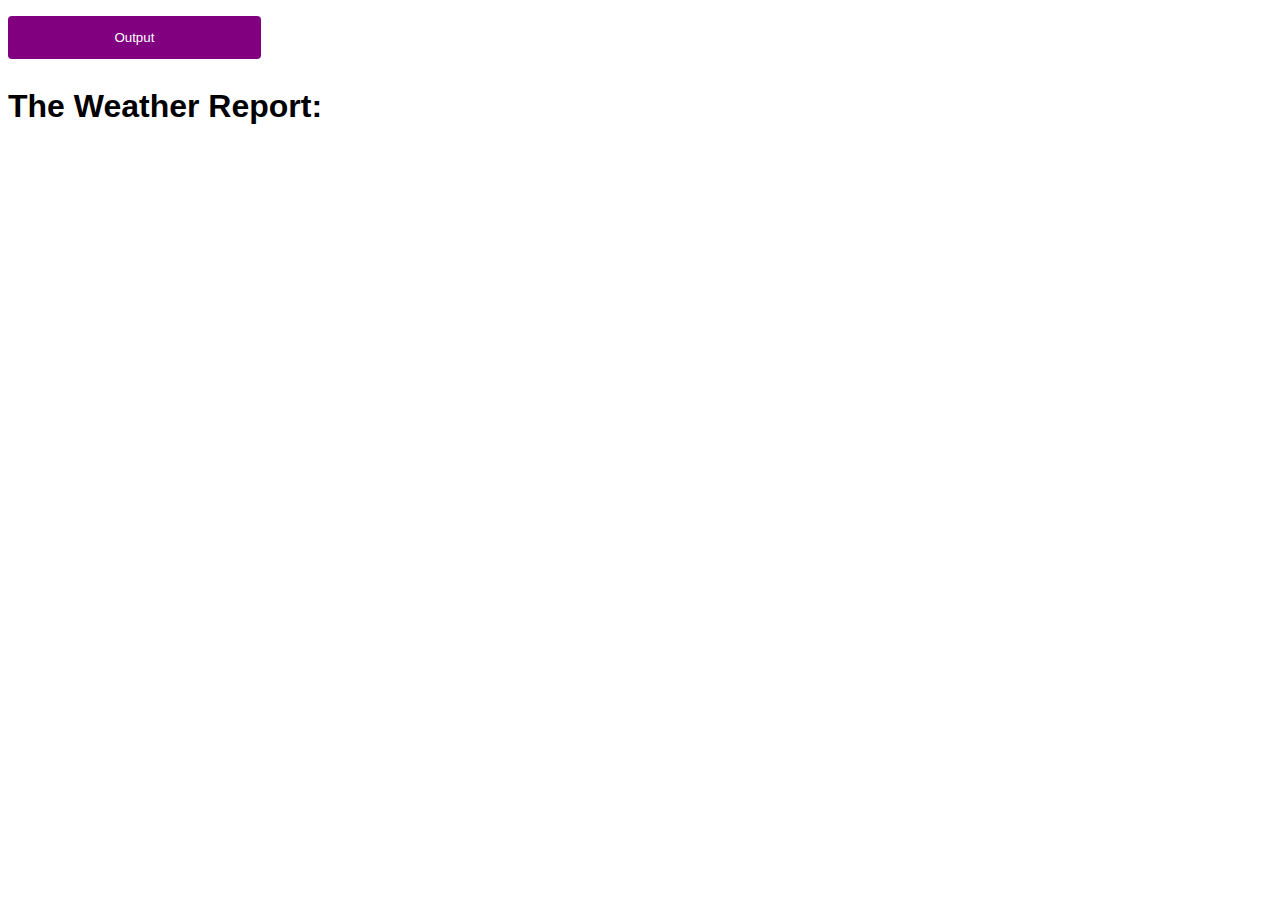
<file: index.html>
<!-- Title:working with json object -->
<!-- Description:The button allows you to fetch data from 
    an API and printed onto the website using 
    a for each loop, printing certain data members 
    of the array of objects  -->
<!-- Author:Shree Rakshitha L-->
<!-- Date:29-04-2021 -->


<!DOCTYPE html>
<html lang="en">
  <head>
    <meta charset="UTF-8" />
    <meta name="viewport" content="width=device-width, initial-scale=1.0" />
    <meta http-equiv="X-UA-Compatible" content="ie=edge" />
    <link rel="stylesheet" href="fetchapi.css" />
    <title>FetchAPI</title>
  </head>
  <body>
    <div>
      <button id="btn">Output</button>
      <h1>The Weather Report:</h1>
      <span id="output"> </span>
    </div>
  </body>

  <script type="text/javascript" >
  const btn = document.getElementById("btn");
var str = "";
const fetchJSON = () => {
fetch(
"https://www.7timer.info/bin/astro.php?lon=113.2&lat=23.1&ac=0&unit=metric&output=json&tzshift=0"
)
.then((result) => result.json())
.then((parsedjson) => {
  console.log(parsedjson);
  parsedjson.dataseries.forEach((ele) => {
    str += ` <h4> Cloud Cover: ${ele.cloudcover} ;  Time Point: ${ele.timepoint}</h4> `;
    document.getElementById("output").innerHTML = str;
  });
})
.catch((e) => console.log(e));
};

btn.addEventListener("click", fetchJSON);

</script>
</html>
</file>
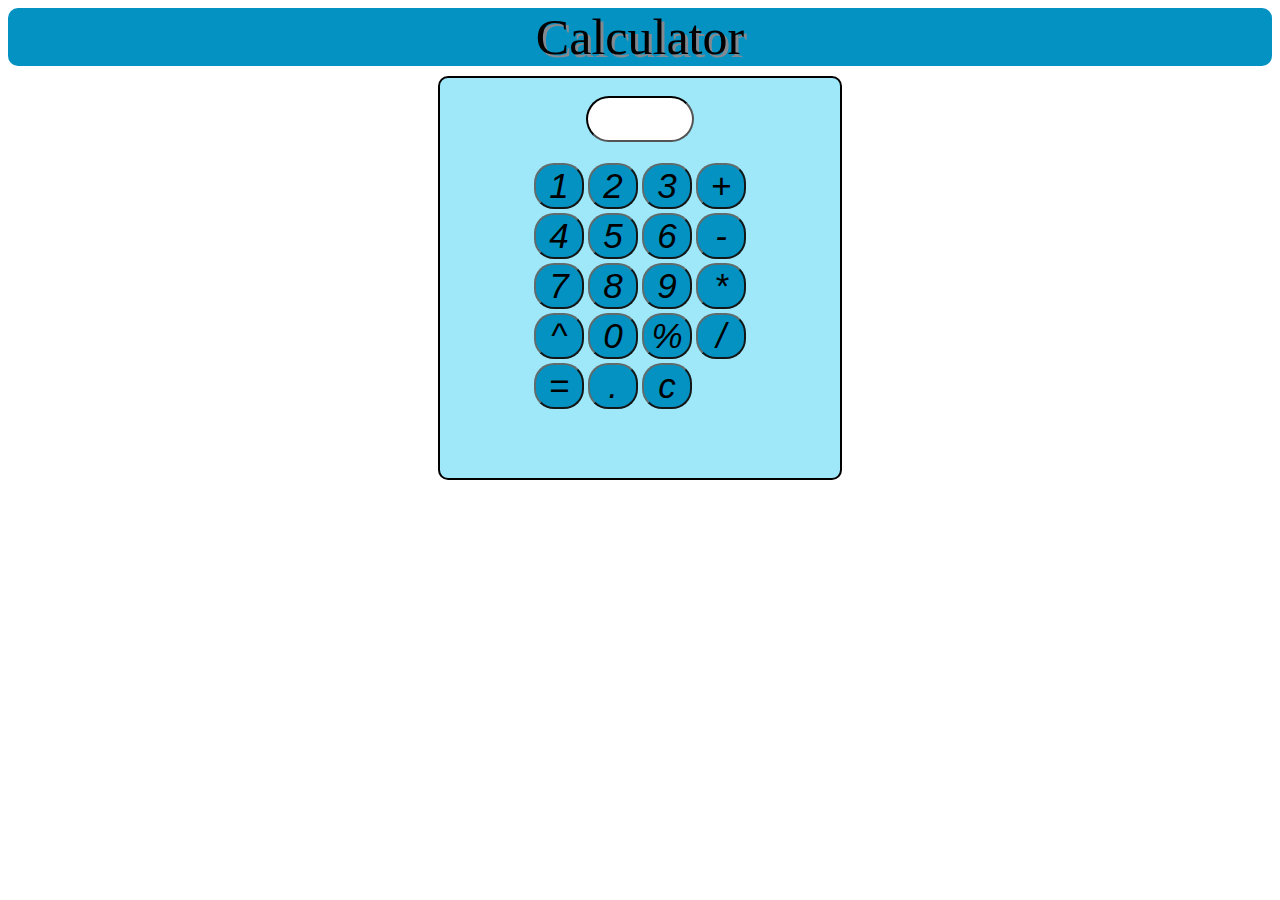
<file: calculator.html>
<!DOCTYPE html>
<html lang="en">
  <head>
    <meta charset="UTF-8" />
    <meta http-equiv="X-UA-Compatible" content="IE=edge" />
    <meta name="viewport" content="width=device-width, initial-scale=1.0" />
    <title>Document</title>
  </head>
  <body>
    <style>
      .Title{
        border-radius:10px;
        margin-bottom:10px;
        text-align: center;
        font-size: 50px;
        font-family: Cambria, Cochin, Georgia, Times, 'Times New Roman', serif;
        font-display: inherit;
        background-color: #0492c2;;
        font-feature-settings: "abvs";
        text-shadow:3px 3px rgba(153, 136, 136, 0.849);
        
        
      }
     
     
      input[type="button"]{
        border-radius:20px;
        background-color:#0492c2; ;
        color:black;
        border-color: #616b6b ;
        font-style: italic;
        font-size: 35px;

        height:100%;
        width:50px;
        
      }

      input[type="text"]
{
border-radius: 100px;
height:100%;
width:100px;
font-size: 35px;
background-color: lightblue;
text-align: right;
background-color:white;
border-color:black ;
width:25%;
}

 

    </style>
   <div class="Title">Calculator</div>
   <div style="border: 2px solid black;border-radius:10px;background-color: #9fe8fa;margin-left:auto;margin-right:auto;width:400px;height:400px">
     <br>
 <table style="margin-left:auto;margin-right:auto;">
   <div style="text-align:center"> <input type="text" id="ipt" /></div>

<br>

<tr>
    <td><input type="button" value="1" onclick="dis('1')"></td>
    <td><input type="button" value="2" onclick="dis('2')"></td>
    <td><input type="button" value="3" onclick="dis('3')"></td>
    <td><input type="button" value="+" onclick="dis('+')"></td>
</tr>

<tr>
    <td><input type="button" value="4"onclick="dis('4')"></td>
    <td><input type="button" value="5" onclick="dis('5')"></td>
    <td><input type="button" value="6" onclick="dis('6')"></td>
    <td><input type="button" value="-" onclick="dis('-')"></td>
</tr>

<tr>
    <td><input type="button" value="7" onclick="dis('7')"></td>
    <td><input type="button" value="8" onclick="dis('8')"></td>
    <td><input type="button" value="9" onclick="dis('9')"></td>
    <td><input type="button" value="*" onclick="dis('*')"></td>
</tr>

<tr>
    <td><input type="button" value="^" onclick="dis('^')"></td>
    <td><input type="button" value="0" onclick="dis('0')"></td>
    <td><input type="button" value="%" onclick="dis('%')"></td>
    <td><input type="button" value="/" onclick="dis('/')"></td>
</tr>

<tr>
     <td><input type="button" value="="  onclick="solve()"></td>
       <td><input type="button" value="." onclick="dis('.')"></td>
       <td><input type="button" value="c" onclick="clr()" /></td>
      
</tr>

    

   </table>
   <br>
  </div>
    <!-- <p>
      table{
          margin: 100px 500px 500px 400px;
          
      }
      <input id="cal" placeholder="Enter the operation" />
      <button id="submit" onclick="solve()">Submit</button>
     
    </p> -->
     <script src="./calculator.js"></script>
  </body>
</html>
</file>
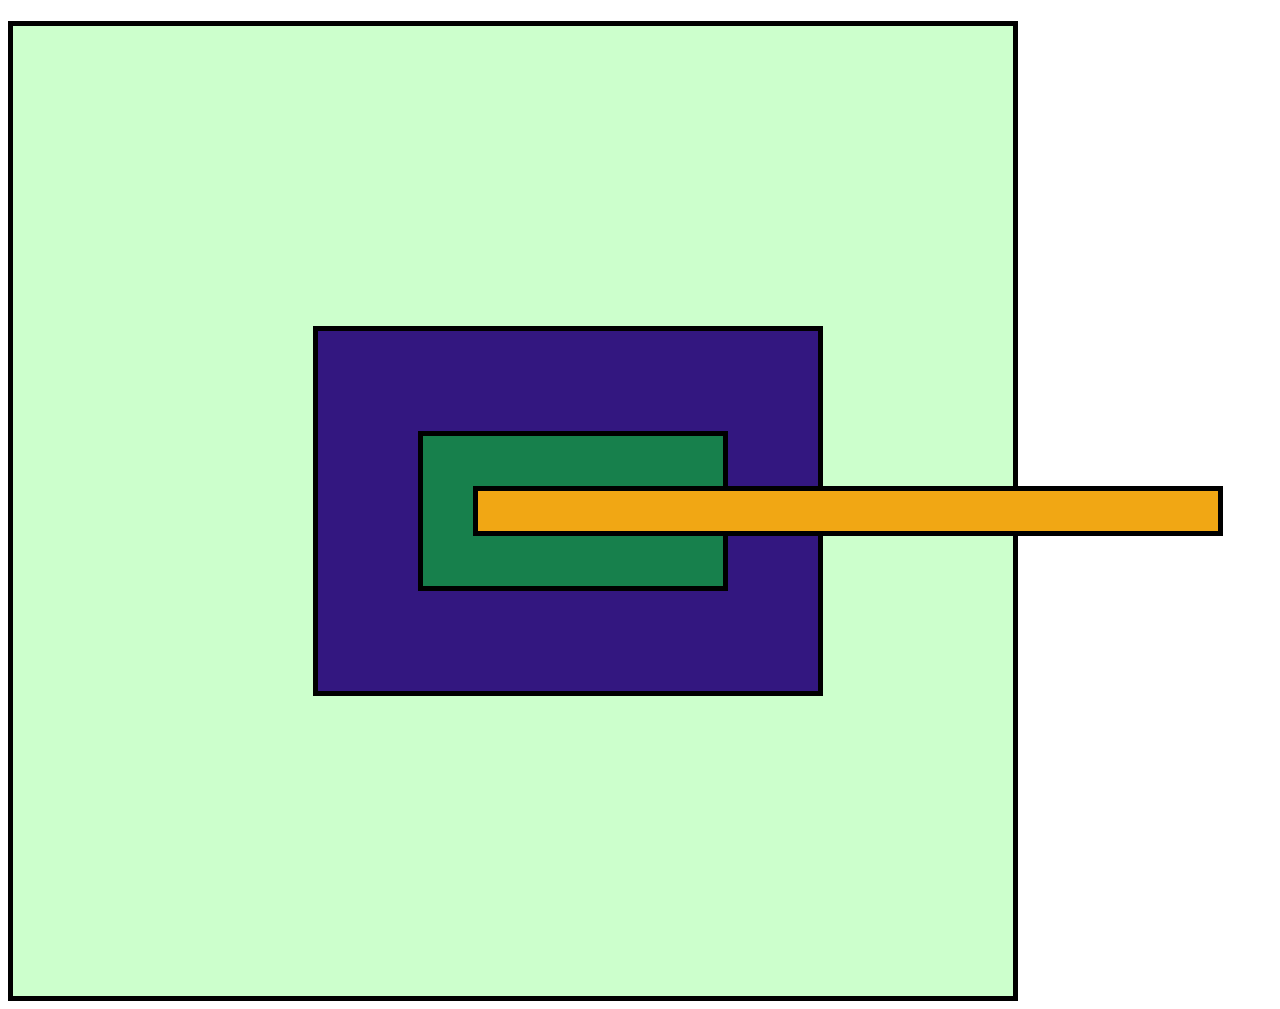
<file: castle.html>
<!-- Title:To build a castle -->
<!-- Description:To explore addEventListener events -->
<!-- Author:Shree Rakshitha L-->
<!-- Date:08-04-2021 -->


<!DOCTYPE html>
<html lang="en">
<head>
    <meta charset="UTF-8">
    <meta http-equiv="X-UA-Compatible" content="IE=edge">
    <meta name="viewport" content="width=device-width, initial-scale=1.0">
    <title>Castle</title>
</head>
<body>
    <style>
        #demo {
        width: 400px;
        padding: 300px;
        border: 5px solid;
        margin: 50;
        background-color: #cfc;
        }
        #demo1 {
        width: 300px;
        padding: 100px;
        border: 5px solid;
        margin: 50;
        background-color: rgb(51, 23, 128);
        }
        #demo2 {
        width: 200px;
        padding: 50px;
        border: 5px solid;
        margin: 50;
        background-color: rgb(23, 128, 76);
        }
        #epath {
        width: 700px;
        padding: 20px;
        border: 5px solid;
        margin: 50;
        background-color: rgb(241, 167, 20);
        }
    </style>
    <center><h1></h1> </center>
    <div id="demo">
        <div id="demo1">
            <div id="demo2">
                <div id="epath">
                </div> 
            </div>
        </div>
    </div>
    
    <script>
        let outer=document.getElementById('demo');
       outer.addEventListener('mouseover',()=>{
           console.log('You have entered castle');
       })
       let outer1=document.getElementById('demo1');
       outer1.addEventListener('mouseover',()=>{console.log('You have entered  the inner castle');   });

       let inner=document.getElementById('demo2');
       inner.addEventListener('dblclick',()=>{
           console.log("You are in the inner zone");
       })
       let inner1=document.getElementById('epath');
       inner1.addEventListener('mouseover',()=>{console.log('You are on the correct path');})
       
    </script>

</body>
</html>
</file>
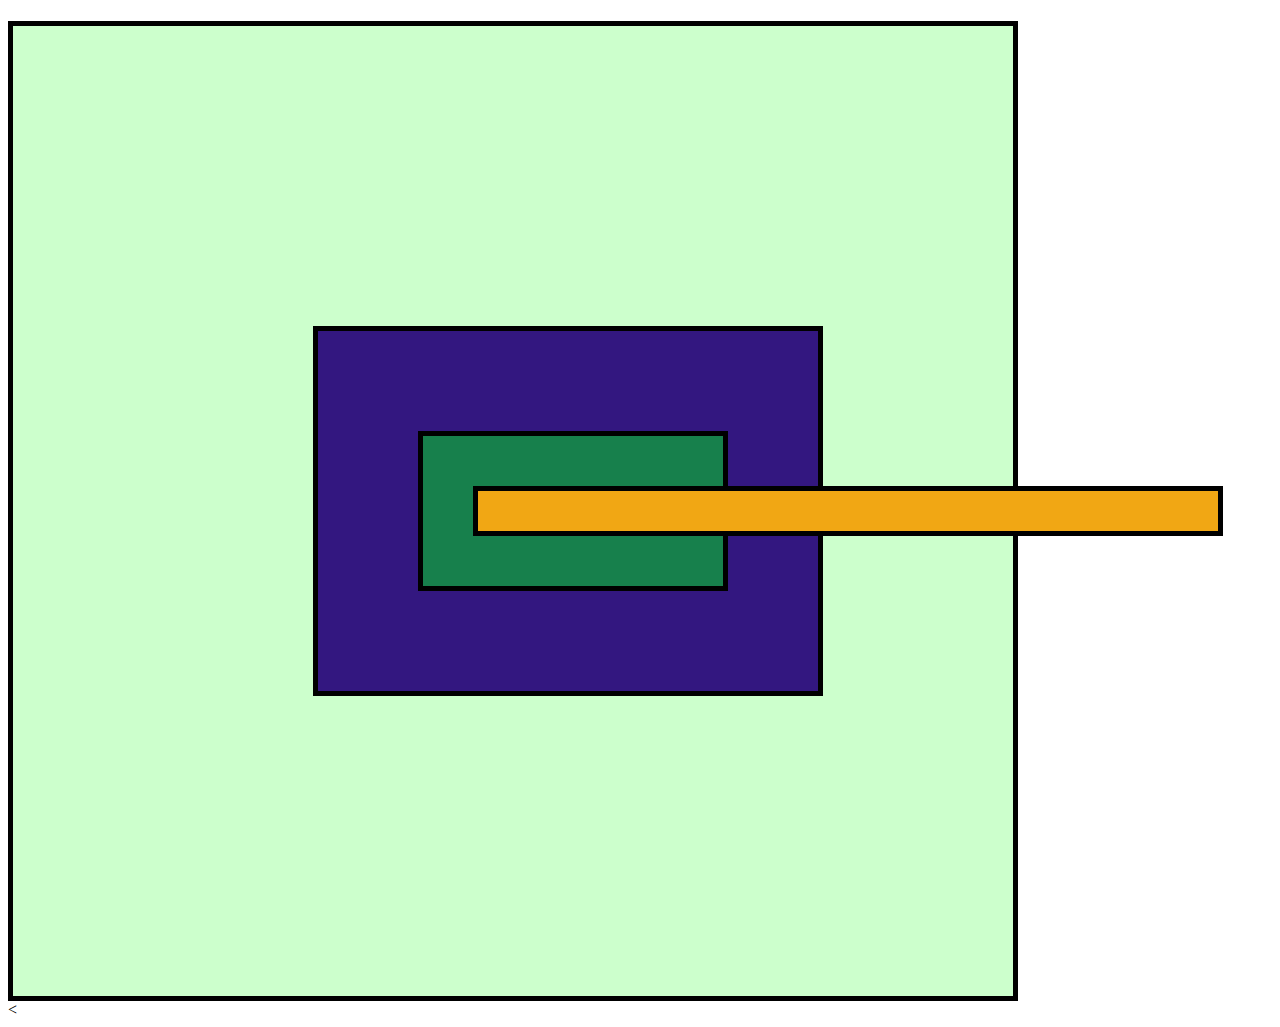
<file: castle1.html>
<!-- Title:To build a castle -->
<!-- Description:To change the colour when entered into the zone -->
<!-- Author:Shree Rakshitha L-->
<!-- Date:15-04-2021 -->


<!DOCTYPE html>
<html lang="en">
<head>
    <meta charset="UTF-8">
    <meta http-equiv="X-UA-Compatible" content="IE=edge">
    <meta name="viewport" content="width=device-width, initial-scale=1.0">
    <title>Castle</title>
</head>
<body>
    <style>
        #demo {
        width: 400px;
        padding: 300px;
        border: 5px solid;
        margin: 50;
        background-color: #cfc;
        }
        #demo1 {
        width: 300px;
        padding: 100px;
        border: 5px solid;
        margin: 50;
        background-color: rgb(51, 23, 128);
        }
        #demo2 {
        width: 200px;
        padding: 50px;
        border: 5px solid;
        margin: 50;
        background-color: rgb(23, 128, 76);
        }
        #epath {
        width: 700px;
        padding: 20px;
        border: 5px solid;
        margin: 50;
        background-color: rgb(241, 167, 20);
        }
    </style>
    <center><h1></h1> </center>
    <div id="demo">
        <div id="demo1">
            <div id="demo2">
                <div id="epath">
                </div> 
            </div>
        </div>
    </div>
    <
    <script>
        let outer=document.getElementById('demo');
       outer.addEventListener('click',(event)=> { changeBackground('green',outer);
    console.log(event.target); } 
       );
       
function changeBackground(color,div){
	div.style.backgroundColor = color ; 
}
       let outer1=document.getElementById('demo1');
       outer1.addEventListener('mouseover', ()=>{changeBackground('red',outer1);
           
        });

       let inner=document.getElementById('demo2');
       inner.addEventListener('dblclick',()=>{
        changeBackground('blue',inner);
           console.log("You are in the inner zone");
       })
       let inner1=document.getElementById('epath');
       inner1.addEventListener('mouseover',()=>{
        changeBackground('grey',inner1);
           console.log('You are on the correct path');})
       
       function changecolour(color){
        document.getElementById('demo1').style.Color=color;
       }

    </script>

</body>
</html>
</file>
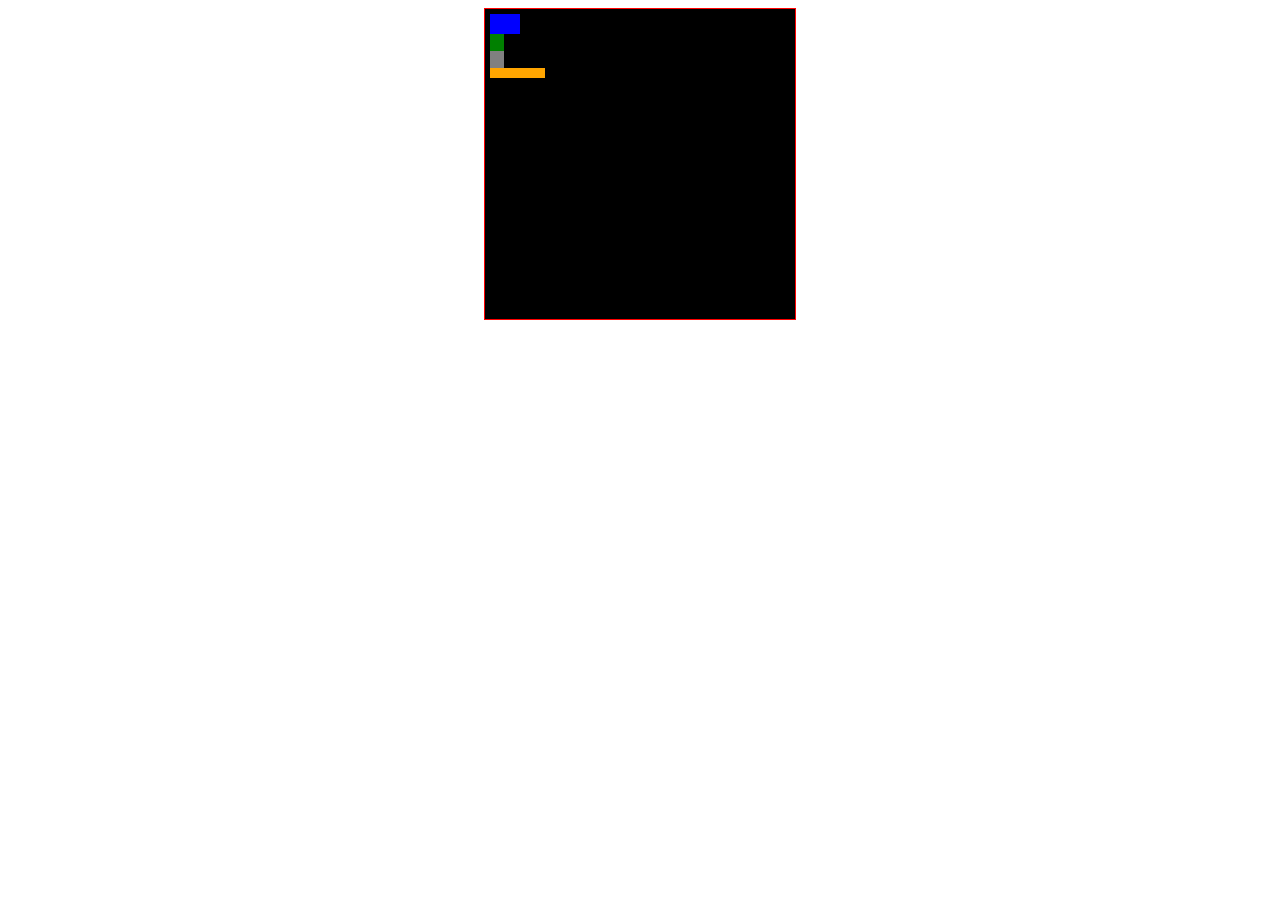
<file: maze.html>
<!-- Title:To build a maze -->
<!-- Description:To append  div elements using the javascript -->
<!-- Author:Shree Rakshitha L-->
<!-- Date:22-04-2021 -->

<!DOCTYPE html>
<html lang="en">
<head>
    <meta charset="UTF-8">
    <meta http-equiv="X-UA-Compatible" content="IE=edge">
    <meta name="viewport" content="width=device-width, initial-scale=1.0">
    <title>Document</title>
</head>
<style>#GameBoardCanvas {
    border: 1px solid red;
    padding: 5px;
    margin-left: auto;
    margin-right: auto;
    background: black;
    height: 300px;
    width: 300px;
}

</style>
<body>
    <div id="GameBoardCanvas" width="400px" height="400px">
    </div>
</body>
<script>
const newdiv=document.createElement("div");
newdiv.style.width="10px";
newdiv.style.height="20px";
newdiv.style.backgroundColor="blue";
newdiv.style.paddingLeft='20px';
const newdiv1=document.createElement("div");
newdiv1.style.width="9px";
newdiv1.style.height="17px";
newdiv1.style.paddingLeft='5px';
newdiv1.style.backgroundColor="green";
const newdiv2=document.createElement("div");
newdiv2.style.width="9px";
newdiv2.style.height="17px";
newdiv2.style.paddingLeft='5px';
newdiv2.style.backgroundColor="grey";
const newdiv3=document.createElement("div");
newdiv3.style.width="30px";
newdiv3.style.height="6px";
newdiv3.style.paddingLeft='5px';
newdiv3.style.backgroundColor="orange";
const newdiv4=document.createElement("div");
newdiv4.setAttribute("id","div4");
newdiv3.style.width="50px";
newdiv3.style.height="10px";
newdiv3.style.paddingLeft='5px';
newdiv3.style.backgroundColor="orange";
document.getElementById('GameBoardCanvas').append(newdiv);
document.getElementById('GameBoardCanvas').append(newdiv1);
document.getElementById('GameBoardCanvas').append(newdiv2);
document.getElementById('GameBoardCanvas').append(newdiv3);
//let remElement= document.getElementById('div4');
//remElement.addEventListener('click',e=>{remElement.remove();}
//let remElement= document.querySelector('div');
//remElement.addEventListener('click',e=>{remElement.remove();})
let divs=document.querySelectorAll('div')
divs.forEach(
    div=>{

        div.addEventListener('click',()=>{
    console.log("u clicked a div");
}
)})
</script>
</html>
</file>
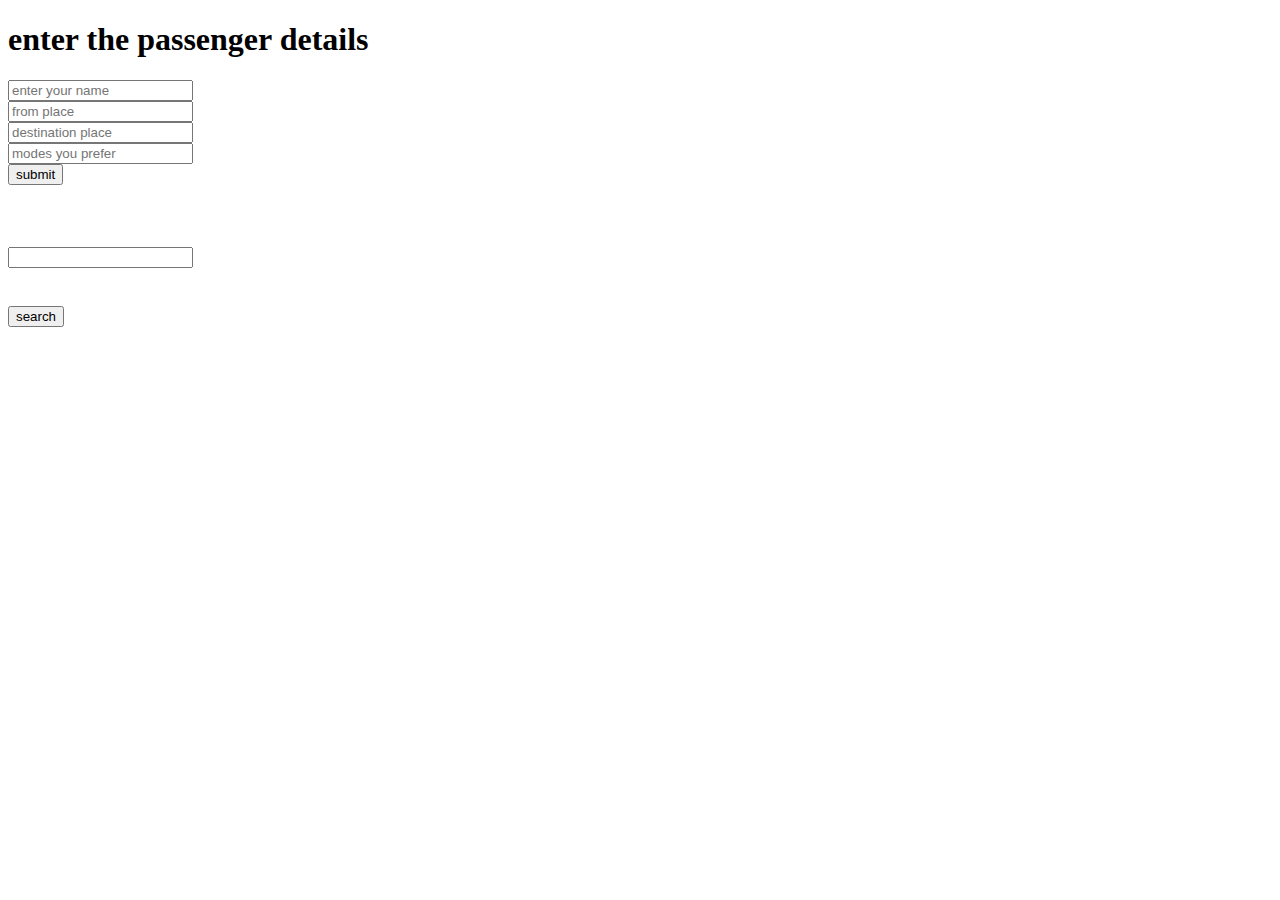
<file: obj.html>
<!DOCTYPE html>
<html lang="en">
<head>
    <meta charset="UTF-8">
    <meta http-equiv="X-UA-Compatible" content="IE=edge">
    <meta name="viewport" content="width=<device-width>, initial-scale=1.0">
    <title>Document</title>
</head>
<body>
     <h1> enter the passenger details </h1>
    <input id='name' type='text' placeholder='enter your name'><br>
    <input id='from' type='text' placeholder='from place '><br>
    <input id='to' type='text' placeholder='destination place'><br>
    <input id='modes' type='text' placeholder='modes you prefer'><br>
    <button id='submit'>submit</button>
    <br>
    <br>
    <br>
    <h2> <input id='sea' type='text'></h2><br>
    <button id='search' > search</button>
    <script src="data.js" defer> </script>
</body>
</html>
</file>
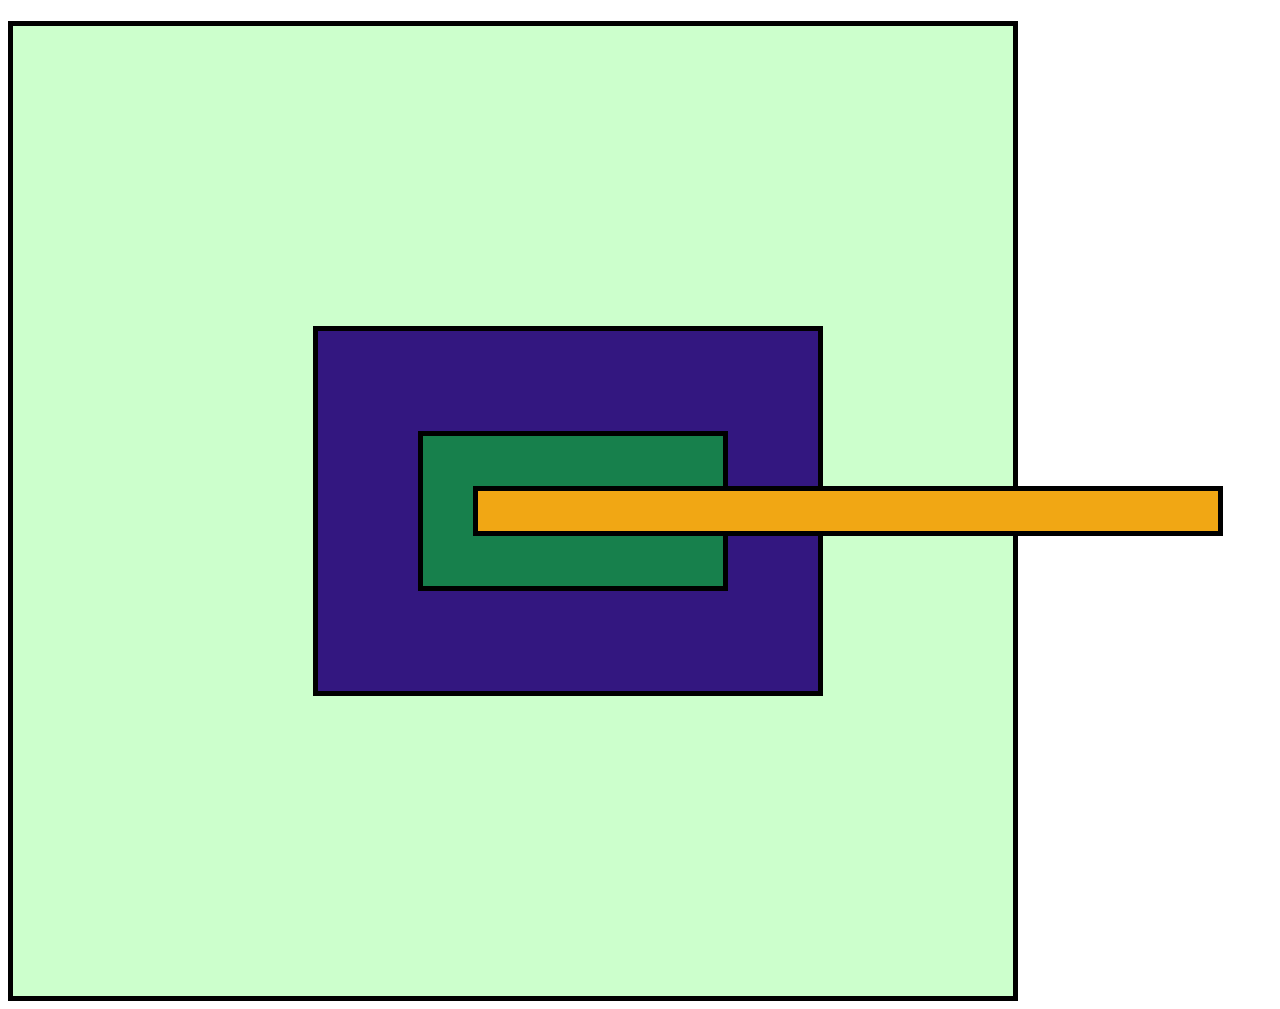
<file: web3.html>
<!-- Title:To use array object-->
<!-- Description:  javascript to use array object in the div elemeent-->
<!-- Author:Shree Rakshitha L-->
<!-- Date:22-05-2021 -->
<!DOCTYPE html>
<html lang="en">
<head>
    <meta charset="UTF-8">
    <meta http-equiv="X-UA-Compatible" content="IE=edge">
    <meta name="viewport" content="width=device-width, initial-scale=1.0">
    <title>Document</title>
</head>
<body>
    <style>
        #demo {
        width: 400px;
        padding: 300px;
        border: 5px solid;
        margin: 50;
        background-color: #cfc;
        }
        #demo1 {
        width: 300px;
        padding: 100px;
        border: 5px solid;
        margin: 50;
        background-color: rgb(51, 23, 128);
        }
        #demo2 {
        width: 200px;
        padding: 50px;
        border: 5px solid;
        margin: 50;
        background-color: rgb(23, 128, 76);
        }
        #epath {
        width: 700px;
        padding: 20px;
        border: 5px solid;
        margin: 50;
        background-color: rgb(241, 167, 20);
        }
    </style>
    <center><h1></h1> </center>
    <div id="demo">
        <div id="demo1">
            <div id="demo2">
                <div id="epath">
                </div> 
            </div>
        </div>
    </div>
   
    <script>
        const myArray=["stone","paper","scissors"];
        let outer=document.getElementById('demo');
       outer.addEventListener('click',()=>{
           myArray.forEach(e1=>{
            
           console.log(e1);
           document.getElementById("demo").innerHTML=e1;
       })});
       let outer1=document.getElementById('demo1');
       outer1.addEventListener('click',()=>{
           myArray.forEach(e1=>{
               myArray.pop();
            myArray.push("rock");
           console.log(e1);
       })});
    </script>
</body>
</html>
</file>
<file: fetchapi.css>
body {
    font-family: "Lucida Sans", "Lucida Sans Regular", "Lucida Grande",
      "Lucida Sans Unicode", Geneva, Verdana, sans-serif;
  }
  
  input[type="text"],
  select {
    width: 50%;
    padding: 12px 20px;
    margin: 8px 0;
    display: inline-block;
    border: 1px solid #ccc;
    border-radius: 4px;
    box-sizing: border-box;
  }
  
  button {
    width: 20%;
    background-color: purple;
    color: white;
    padding: 14px 20px;
    margin: 8px 0;
    border: none;
    border-radius: 4px;
    cursor: pointer;
  }
</file>
